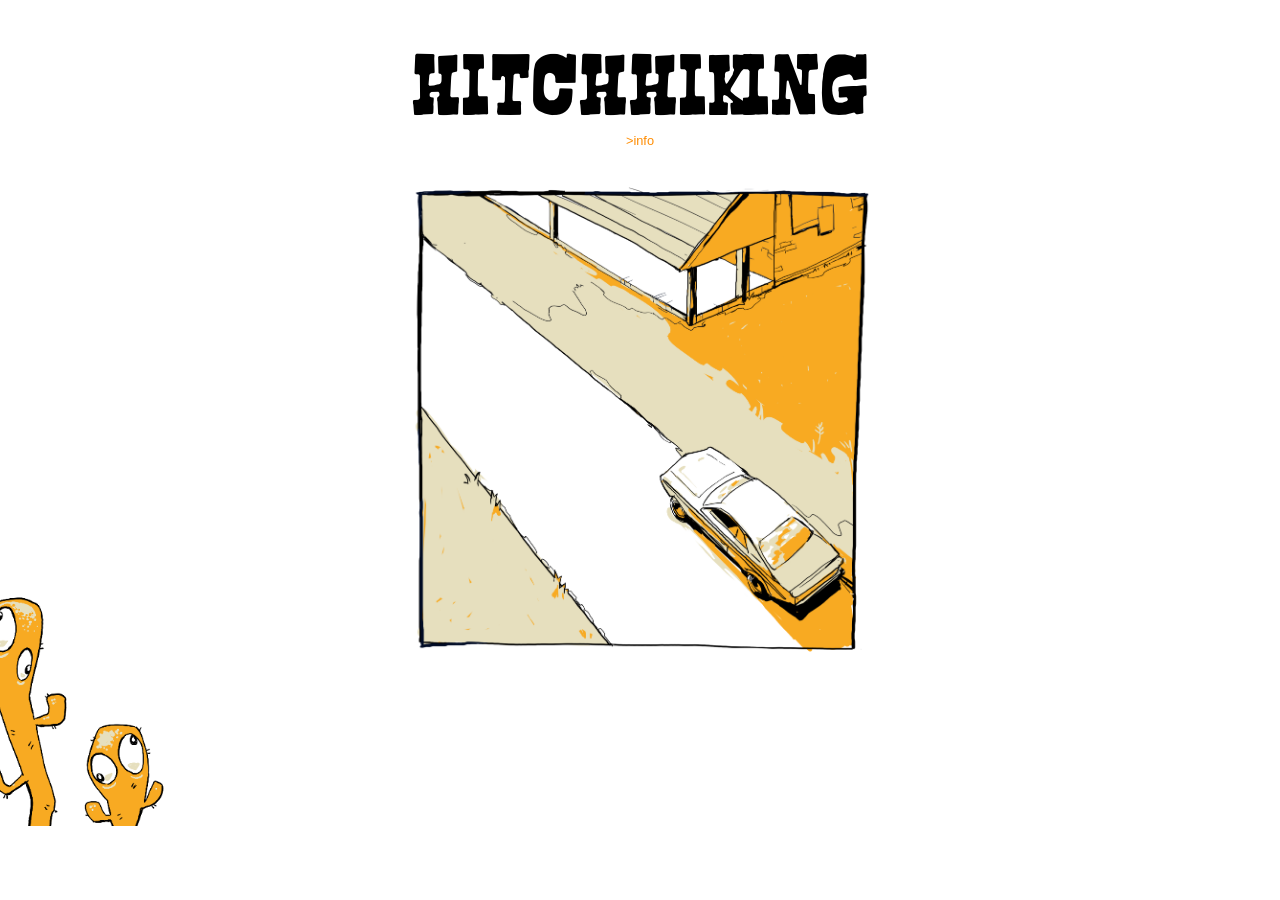
<file: index.html>
<!DOCTYPE html>
<html lang="en">
    <head>
<style>
@import url('https://fonts.googleapis.com/css2?family=Chelsea+Market&display=swap');
</style>        
        
        <meta charset="UTF-8" />
        <title>Start</title>
        <link rel="stylesheet" href="styles.css" />
        <script src="script.js"></script>
    </head>
    <body>
        <div class = contain >
        <div class = flex >
            
        <div class =div1>
        <button class="title" onclick="openCity(event, 'home')">HitchHiking</button>

        </div>
            
        <div class =div2>
          <button class="tablinks" style="color:darkorange" onclick="openCity(event, 'info')">&gt;info</button>
        </div>
                
        <!--<div class =div3>-->
        <div id = home class =tabcontent>
        <img class="tablinks" onclick="openCity(event, 'start')" src = "titleimg.png" style="cursor:pointer;">
        </div><!--tabcontent-->
        <!--</div>div2-->
        
        <div id = info class =tabcontent style = "display:none;">
            <button class="tablinks" style="color:darkorange" onclick="openCity(event,'home')">&lt;</button>
            <p style="color:darkorange">Intructions</p>
            <p>Select the dialouge options to progress</p>
            <p style="color:darkorange">Fonts</p>
            <p><a href ="https://www.dafont.com/bogusflow.font">&gt;BogusFlow</a>
            <br>
            <a href= "https://fonts.google.com/selection/embed">&gt;ChelseaMarket</a></p>
        </div>
        
        <div id = start class =tabcontent style= "display:none;">
        <img src = "intro.png">
        <a href = "hmain.html">start</a>
        </div>
            
        </div>
        </div>
    </body>

</html>

    <style>
    
        body{
            background-image: url(bgtitle.png);
        }
        
        .flex{
            height:90vh;
            display: flex;
            flex-direction: column;
            text-align: center;
            /*background-color: blue;*/
                
        }
        .div1{
            padding-top: 5vh;
            padding-bottom: 1vh;
            max-height: 20vh;
            /*background-color: yellow;*/
        }
        
        .div3{
            display:flex;
            max-height: 70vh;
            flex-shrink: 2;
            /*background-color: green;*/
            margin:auto;
            align-items:center;
            text-align: center;
        }

        .tabcontent{
            display:flex;
            max-height: 70vh;
            flex-shrink: 2;
            /*background-color: green;*/
            margin:auto;
            align-items:center;
            flex-direction: column;
            text-align: center;
        }
        
        img{
            max-height: 80%;
        }
        
        .div1 button{
            font-size: min(5vw, 7rem);
        }
        .div2 button{
            font-size: min(1vw, 7rem);
        }
        
        p{
            font-size: min(1vw, 7rem);
        }
    </style>

    <script>
    function openCity(evt, cityName) {
      var i, tabcontent, tablinks;
      tabcontent = document.getElementsByClassName("tabcontent");
      for (i = 0; i < tabcontent.length; i++) {
        tabcontent[i].style.display = "none";
      }
      tablinks = document.getElementsByClassName("tablinks");
      for (i = 0; i < tablinks.length; i++) {
        tablinks[i].className = tablinks[i].className.replace(" active", "");
      }
      document.getElementById(cityName).style.display = "flex";
      evt.currentTarget.className += " active";
    }
    </script>
</file>
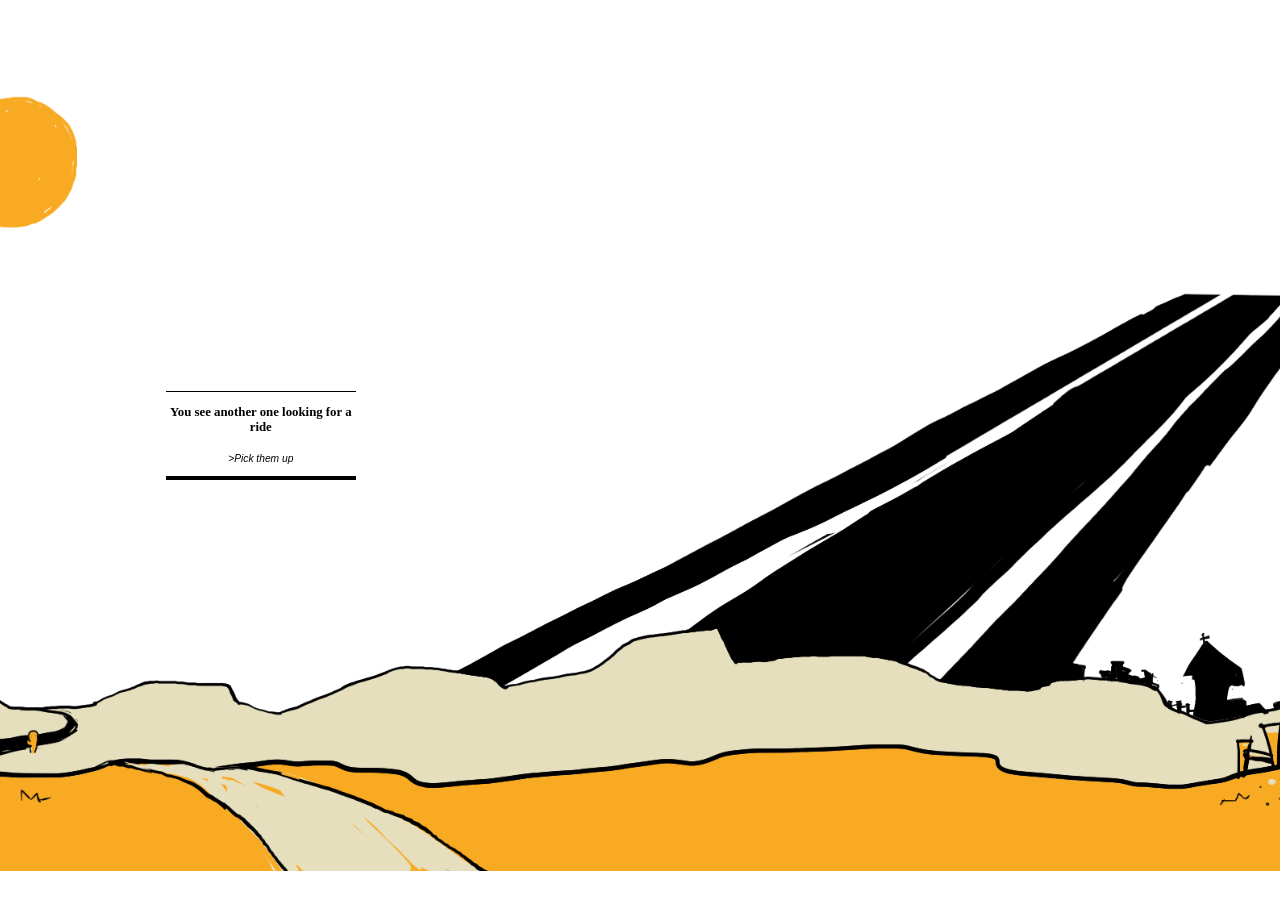
<file: hmain.html>
<!doctype html>
<html lang="en">
    <head>
<style>
@import url('https://fonts.googleapis.com/css2?family=Chelsea+Market&display=swap');
</style>
        <meta charset="UTF-8" />
        <title>~</title>
        <link rel="stylesheet" href="styles.css" />
        <script src="script.js"></script>
    </head>

    <body>
    

<!--start-->
    <div id="start" class="flex">
    <div class="flex2">
        <div class="div1">

        </div>

        <div class="div3">
            <p class ="b">You see another one looking for a ride</p>
            <button style = "font-style:italic;" class="tablinks" onclick="openTab(event, '2')">&gt;Pick them up</button>
        </div>
    </div>

    <div class="div2">
    </div>
    </div>
<!--STARTend-->
        
        <!--1-->
        <div id="1" class="flex" style="display:none">
            <div class="flex2">
                <div class="div1">
                    <img src="1.png" />
                </div>

                <div class="div3">
                <div class="hubflex">
                    <p id ="b">The passenger feels no obligation to tell you their name.</p>
            <button class="tablinks" onclick="openTab(event, '3')">&gt;I wish I could get abducted too</button>
            <button class="tablinks" onclick="openTab(event, '3')">&gt;Thanks for the advice</button>
                </div>
                </div>
            </div>

            <div class="div2">
                <img src="1text.png" />
            </div>
        </div>
        <!--1end-->

        <!--2-->
        <div id="2" class="flex" style="display: none">
            <div class="flex2">
                <div class="div1">
                    <img src="3.png" />
                </div>

                <div class="div3">
                    <p class="b">Mason Hughes</p>
                    <p>After hearing their story, you say:</p>
                    <button class="tablinks" onclick="openTab(event, '1')">&gt;I feel self conscious</button>
                    <button class="tablinks" onclick="openTab(event, '1')">&gt;I do not feel self conscious</button>
                </div>
            </div>

            <div class="div2">
            <img src ="2text.png">
            </div>
        </div>
        <!--2end-->

        <!--3-->
        <div id="3" class="flex" style="display: none">
            <div class="flex2">
                <div class="div1">
                    <img src="car.png" />
                </div>

                <div class="div3">
                    <p class="b">Your car is talking at you</p>
                    <button class="tablinks" onclick="openTab(event, '4')">&gt;That's fucking great</button>
                    <button class="tablinks" onclick="openTab(event, '4')">&gt;I feel like doctor dolittle</button>
                </div>
            </div>

            <div class="div2">
            <img src="3text.png">
            </div>
        </div>
        <!--3end-->
        
<!--4-->
<div id="4" class="flex" style="display: none">
    <div class="flex2">
        <div class="div1">
            <img src="4.png">
        </div>

        <div class="div3">
        <div class ="hubflex">
            <p>Ilkley</p>
            <button class="tablinks" onclick="openTab(event, '4two')">&gt;Go On</button>
        </div>
        </div>
    </div>

    <div class="div2">
        <img src ="4text.png">
    </div>
</div>
<!--4end-->
        <!--4two-->
<div id="4two" class="flex" style="display: none">
    <div class="flex2">
        <div class="div1">
            <img src="4.png">
        </div>

        <div class="div3">
        <div class ="hubflex">
            <p>Ilkley</p>
            <button class="tablinks" onclick="openTab(event, '5')">&gt;Bye Ilkley</button>
            <button class="tablinks" onclick="openTab(event, '5')">&gt;I'll miss you</button>
        </div>
        </div>
    </div>

    <div class="div2">
        <img src ="4text2.png">
    </div>
</div>
<!--4twoend-->
        
<!--5-->
<div id="5" class="flex" style="display: none">
    <div class="flex2">
        <div class="div1">
            <img src="5.png" />
        </div>

        <div class="div3">
            <p>The passenger speaks to you in sign language</p>
            <button class="tablinks" onclick="openTab(event, '6')">&gt;I don't understand sign language sorry</button>
        </div>
    </div>

    <div class="div2">
    <img src="5text.png">
    </div>
</div>
<!--5end-->
        
<!--6-->
<div id="6" class="flex" style="display: none">
    <div class="flex2">
        <div class="div1">
            <img src="6.png"/>
        </div>

        <div class="div3">
            <p class="b">Gary Gallagher</p>
            <button class="tablinks" onclick="openTab(event, '6two')">&gt;Sure</button>
        </div>
    </div>

    <div class="div2">
    <img src ="6text2.png">
    </div>
</div>
<!--6end-->
    <!--6.2-->
        <div id="6two" class="flex" style="display: none">
        <div class="flex2">
            <div class="div1">
                <img src="6.png" />
            </div>

            <div class="div3">
                <p class ="b">Gary Gallagher</p>
                <button style = "font-style:italic;" class="tablinks" onclick="openTab(event, '6three')">&gt;Daydream about nicer weather</button>
            </div>
        </div>

        <div class="div2">
        </div>
        </div>
        <!--6.2end-->
            <!--6.2-->
            <div id="6three" class="flex" style="display: none">
            <div class="flex2">
                <div class="div1">
                    <img src="6.png" />
                </div>

                <div class="div3">
                    <p class ="b">Gary Gallagher</p>
                    <button class="tablinks" onclick="openTab(event, 'end')">&gt;Can i borrow money for gas?</button>
                    <button class="tablinks" onclick="openTab(event, 'end')">&gt;You seem like you would have a nice apartment</button>   
                </div>
            </div>

            <div class="div2">
            <img src="6text.png">
            </div>
            </div>
            <!--6.2end-->
        
        
        
        
    <!--end-->
        <div id="end" class="flex" style="display: none">
        <div class="flex2">
            <div class="div1">

            </div>

            <div class="div3">
                <p class ="b">The road ahead is empty</p>
                <a href="motel.html" style = "font-style:italic;">&gt;Pull into a motel</a>
            </div>
        </div>

        <div class="div2">
        </div>
        </div>
<!--ENDend-->
        
        
        
    </body>
</html>

<style>
    body {
        background-image: url(bg6.png);
    }

    .flex {
        height: 95vh;
        display: flex;
        justify-content: center;
        align-items: center;
        flex-direction: row;
        text-align: center;
    }
    .flex2 {
        flex-direction: column;
        max-width: 15%;
        align-items: center;
        display: flex;
    }

    .div1 {
        max-width: 100%;
    }

    .div2 {
        display:flex;
        align-items: center;
        justify-content: space-around;
        height: 70%;
        width: 60%;
    }

    .div3 {
        background-color: white;
        width: 100%;
        /*padding-top: 10px;*/
        padding-bottom: 10px;
        border-style: solid;
        border-width: 0.2vh 0px 0.5vh 0px;
        border-color: black;
        /*padding:1vw;*/
    }
    
    .div1, div2 {
        display: flex;
        align-items: center;
    }
    
    img {
        max-width: 100%;
        max-height: 100%;
    }

    .div2 img{
        padding:0px;
        max-width:60%;
    }
    .div1 img {
        /*
        background-color: #b4759f;
        padding-left:1vw;
        padding-right:1vw;
        border-color:white;
        border-width:0.1vw;
        border-style:solid;
        */
    }
    
    button {
        font-size: min(0.8vw, 7rem);
    }
    
    button:hover {
        text-decoration: underline;
        color:darkorange;
    }
    
    
    .hubflex{
        display:flex;
        flex-direction: column;
        justify-content: center;
        
    }
        .hubfex p{

        }
</style>

<script>
    function openTab(evt, tabName) {
        var i, tabcontent, tablinks;
        tabcontent = document.getElementsByClassName("flex");
        for (i = 0; i < tabcontent.length; i++) {
            tabcontent[i].style.display = "none";
        }
        tablinks = document.getElementsByClassName("tablinks");
        for (i = 0; i < tablinks.length; i++) {
            tablinks[i].className = tablinks[i].className.replace(" active", "");
        }
        document.getElementById(tabName).style.display = "flex";
        evt.currentTarget.className += " active";
    }
    
        function changeBackground() {
        document.body.style.backgroundImage = "url('bg_2.png')";
    }
</script>
</file>
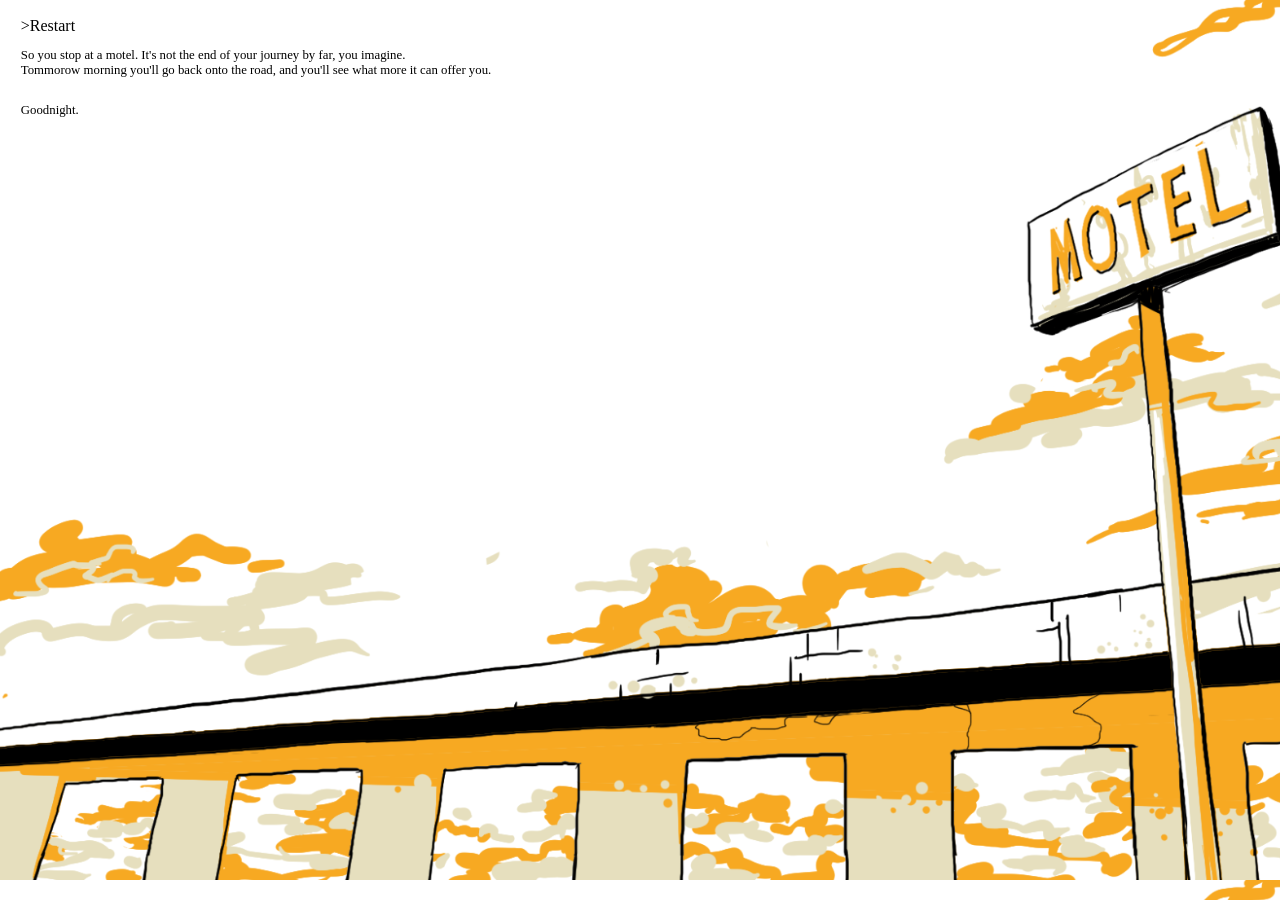
<file: motel.html>
<!DOCTYPE html>
<html lang="en">
    <head>
<style>
@import url('https://fonts.googleapis.com/css2?family=Chelsea+Market&display=swap');
</style>
        
        <meta charset="UTF-8" />
        <title>End</title>
        <link rel="stylesheet" href="styles.css" />
    </head>
    <body>
        <div class="contain">
        <a href="index.html">&gt;Restart</a>
        <p class ="chelsea-market-regular">
        So you stop at a motel. It's not the end of your journey by far, you imagine.<br>
        Tommorow morning you'll go back onto the road, and you'll see what more it can offer you.
        </p>
        <p>
        Goodnight.    
        </p>
        </div>
    </body>
</html>

<style>

    .contain{
        padding-top:1vh;
        padding-left:1vw;
        display:flex;
        height:95vh;
        flex-direction: column;
    }
    
    body{
        background-image: url(bgend.png);
    }

    
</style>
</file>
<file: styles.css>
@font-face{
    font-family:"bogus";
    src: url("bogus.TTF") format("truetype");
}


.title {
    font-family:"bogus";
}

button{
    text-decoration: none;
    -webkit-appearance: none;
    -moz-appearance: none;   
    appearance: none; 
    
    border: none;
    padding: 0;
    background: none;
    
    cursor:pointer;
}

a{
    text-decoration: none;
    color:black;
    /*font-family:Arial, Helvetica, sans-serif;*/
}

a:hover{
    color:darkorange;
}

body{
    background-size: cover;
    background-position: center;
}

p{
    font-size: min(1vw, 7rem);
}

#b{
    font-weight: bold;
}

.b{
    font-weight:bold;
}

.return{
    position:absolute;
    color:darkorange;
}
</file>
